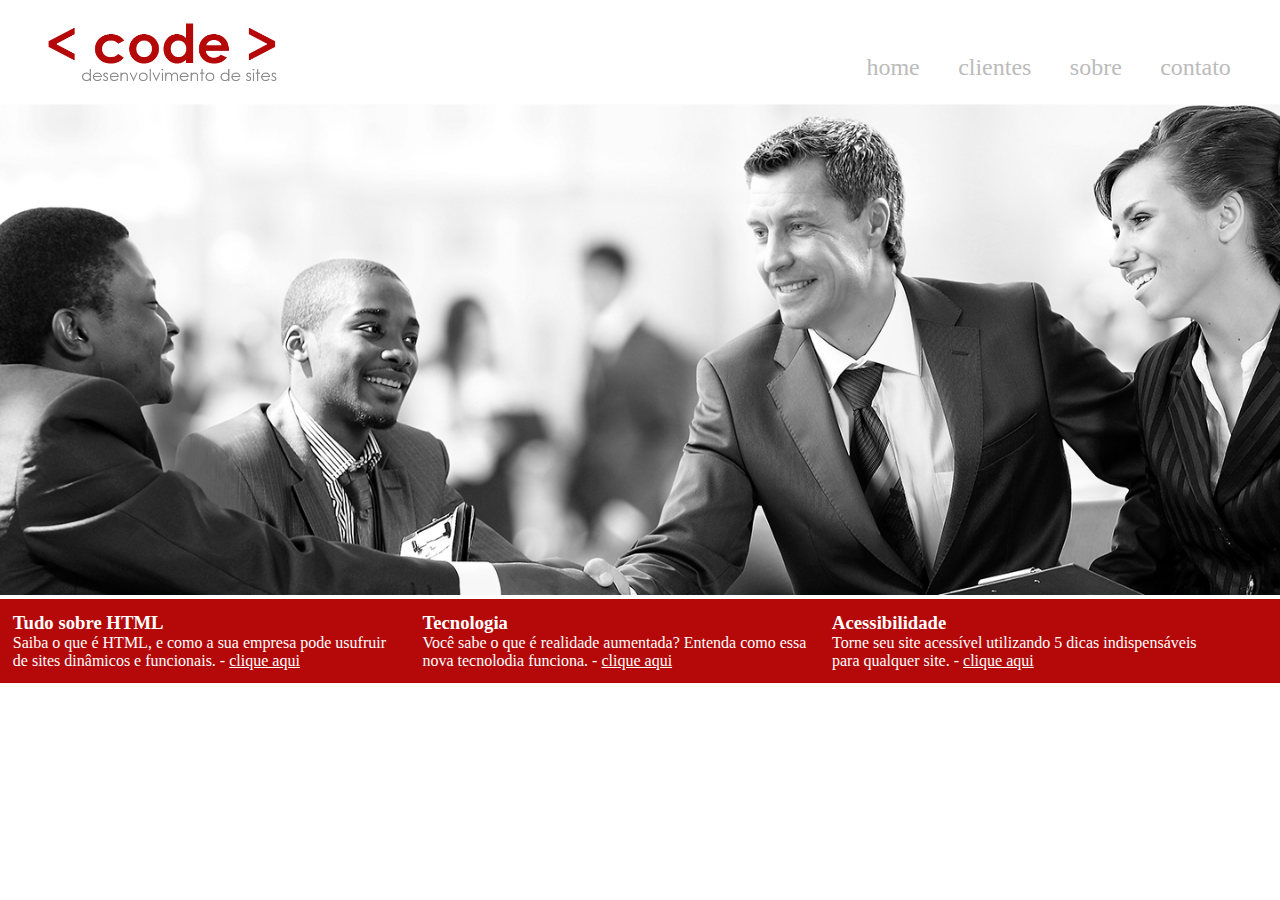
<file: index.html>
<!DOCTYPE html>
<html lang="Pt-br">
   <head>
      <meta charset="UTF-8" />
      <meta http-equiv="X-UA-Compatible" content="IE=edge" />
      <meta name="viewport" content="width=device-width, initial-scale=1.0" />
      <title>Site Fundação Bradesco</title>
      <link rel="stylesheet" href="Css/style.css" />
   </head>
   <body>
      <div class="container-principal">
         <header>
            <div class="logo">
               <a href="index.html">
                  <img src="Images/logo.png" alt="logo site" />
               </a>
            </div>
            <nav>
               <ul>
                  <li><a href="index.html">home</a></li>
                  <li><a href="clientes.html">clientes</a></li>
                  <li><a href="sobre.html">sobre</a></li>
                  <li><a href="contato.html">contato</a></li>
               </ul>
            </nav>
         </header>
         <section id="banner">
            <img src="Images/banner.jpg" alt="banner topo" />
         </section>

         <div id="openModal" class="modalDialog">
            <div>
               <a href="#close" class="close">X</a>
               <h1>Tudo sobre Html</h1>
               <p>
                  <strong>HTML</strong
                  ><i
                     >(abreviação para a expressão inglesa Hypertext Markup
                     Language, que significa Linguagem de Marcação de
                     Hipertexto)</i
                  >
                  é uma linguagem de marcação utilizada na construção de páginas
                  na Web. Documentos HTML podem ser interpretados por
                  navegadores. - <i>wikipedia.org - acesso 09/2016</i>
               </p>
               <img src="Images/html5.png" alt="logo html5" />
            </div>
         </div>
         <div id="openModal1" class="modalDialog">
            <div>
               <a href="#close" title="Close" class="close">X</a>
               <h1>Tecnolofia - Realidade Aumentada</h1>
               <p>
                  De uma forma simples, <b>Realidade Aumentada</b> é uma
                  tecnologia que perite que o mundo virtual seja misturado ao
                  real, possibilitando maior interação e abrindo uma nova
                  dimensão na maneira como nós executamos tarefas, ou mesmo as
                  que nós incubimos às máquinas. Assim, se você pensava que
                  objetos pulando para fora da tela eram elementos de filmes de
                  ficção científica, está na hora de mudar seus conceitos.
                  Aliás, o que acontece com a <b>Realidade Aumentada</b> é o
                  contrário: você pulará para dentro do mundo virtual para
                  interagir com objetos que só estão limitados à sua imaginação.
                  - <i>tecmundo.com.br/realidade-aumentada - acesso 09/2016</i>
               </p>
            </div>
         </div>
         <div id="openModal2" class="modalDialog">
            <div>
               <a href="#close" title="Close" class="close">X</a>
               <h1>Acessibilidade</h1>
               <p>
                  <b>Acessibilidade</b> na web significa que pessoas com
                  deficiênia podem usar a web. Mais especificamente, a
                  acessibilidade na web significa que as pessoas com deficiência
                  podem perceber, entender, navegar, interagir e contribuir para
                  a web. Ela também beneficia outras pessoas, incluindo pessoas
                  idosas com capacidades em mudança devido ao envelhecimento -
                  <i>w3c.br/ - aceso 09/2016</i>
               </p>
            </div>
         </div>
         <footer>
            <div class="footer-text">
               <h3>Tudo sobre HTML</h3>
               <p>
                  Saiba o que é HTML, e como a sua empresa pode usufruir de
                  sites dinâmicos e funcionais. -
                  <a href="#openModal">clique aqui</a>
               </p>
            </div>
            <div class="footer-text">
               <h3>Tecnologia</h3>
               <p>
                  Você sabe o que é realidade aumentada? Entenda como essa nova
                  tecnolodia funciona. - <a href="#openModal1">clique aqui</a>
               </p>
            </div>
            <div class="footer-text">
               <h3>Acessibilidade</h3>
               <p>
                  Torne seu site acessível utilizando 5 dicas indispensáveis
                  para qualquer site. - <a href="#openModal2">clique aqui</a>
               </p>
            </div>
         </footer>
      </div>
   </body>
</html>
</file>
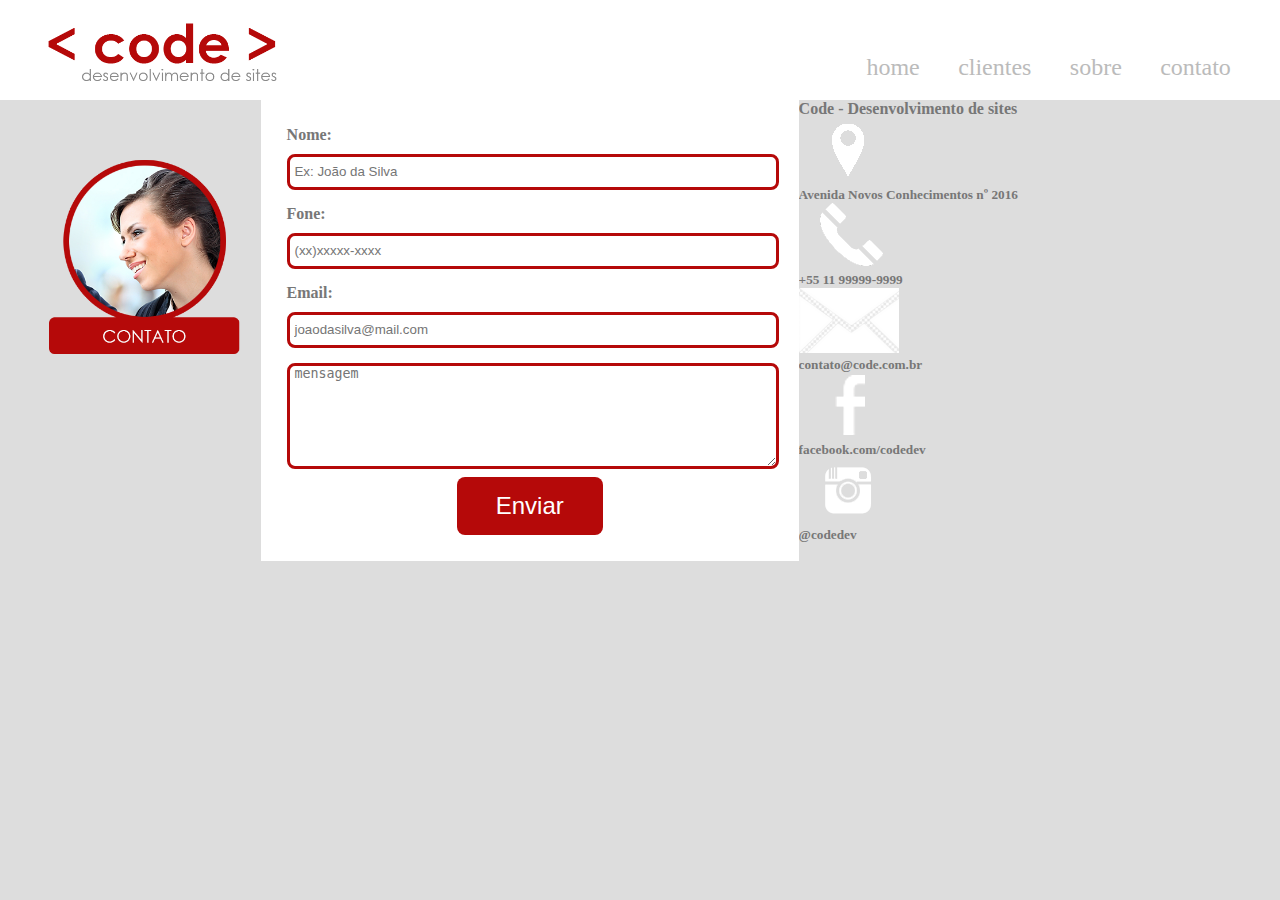
<file: contato.html>
<!DOCTYPE html>
<html lang="pt-BR">
   <head>
      <meta charset="UTF-8" />
      <meta http-equiv="X-UA-Compatible" content="IE=edge" />
      <meta name="viewport" content="width=device-width, initial-scale=1.0" />
      <title>Clientes</title>
      <link rel="stylesheet" href="Css/style.css" />
   </head>
   <body class="color-page">
      <div class="container-principal" id="topo">
         <header>
            <div class="logo">
               <a href="index.html">
                  <img src="Images/logo.png" alt="logo site" />
               </a>
            </div>
            <nav>
               <ul>
                  <li><a href="index.html">home</a></li>
                  <li><a href="clientes.html">clientes</a></li>
                  <li><a href="sobre.html">sobre</a></li>
                  <li><a href="#topo">contato</a></li>
               </ul>
            </nav>
         </header>
         <div class="img-titulo">
            <img src="Images/contato.png" alt="imagem de contato" />
         </div>
         <section id="txt-contato">
            <form name="meu_form" id="meu_form">
               <p class="nome">
                  <label for="nome">Nome:</label><br />
                  <input
                     type="text"
                     id="nomeid"
                     placeholder="Ex: João da Silva"
                     required="required"
                     name="nome"
                  />
               </p>
               <p class="fone">
                  <label for="fone">Fone:</label><br />
                  <input
                     type="phone"
                     id="foneid"
                     placeholder="(xx)xxxxx-xxxx"
                     name="fone"
                  />
               </p>
               <p>
                  <label for="email">Email:</label><br />
                  <input
                     type="email"
                     id="emailid"
                     placeholder="joaodasilva@mail.com"
                     required="required"
                     name="email"
                  />
               </p>
               <p>
                  <textarea
                     placeholder="mensagem"
                     required="required"
                  ></textarea>
               </p>
               <button type="submit" form="meu_form">Enviar</button>
            </form>
            <div id="conta-data">
               <h4>Code - Desenvolvimento de sites</h4>
               <h5>
                  <img src="Images/icoadress.png" alt="endereço" /><br />Avenida
                  Novos Conhecimentos nº 2016
               </h5>
               <h5>
                  <img src="Images/icoTelefone.png" alt="telefone" /><br />+55
                  11 99999-9999
               </h5>
               <h5>
                  <img
                     src="Images/Design sem nome (1).png"
                     alt="email"
                  /><br />contato@code.com.br
               </h5>
               <h5>
                  <img
                     src="Images/icoface.png"
                     alt="facebook"
                  /><br />facebook.com/codedev
               </h5>
               <h5>
                  <img
                     src="Images/icoinsta.png"
                     alt="instagram"
                  /><br />@codedev
               </h5>
            </div>
         </section>
      </div>
   </body>
</html>
</file>
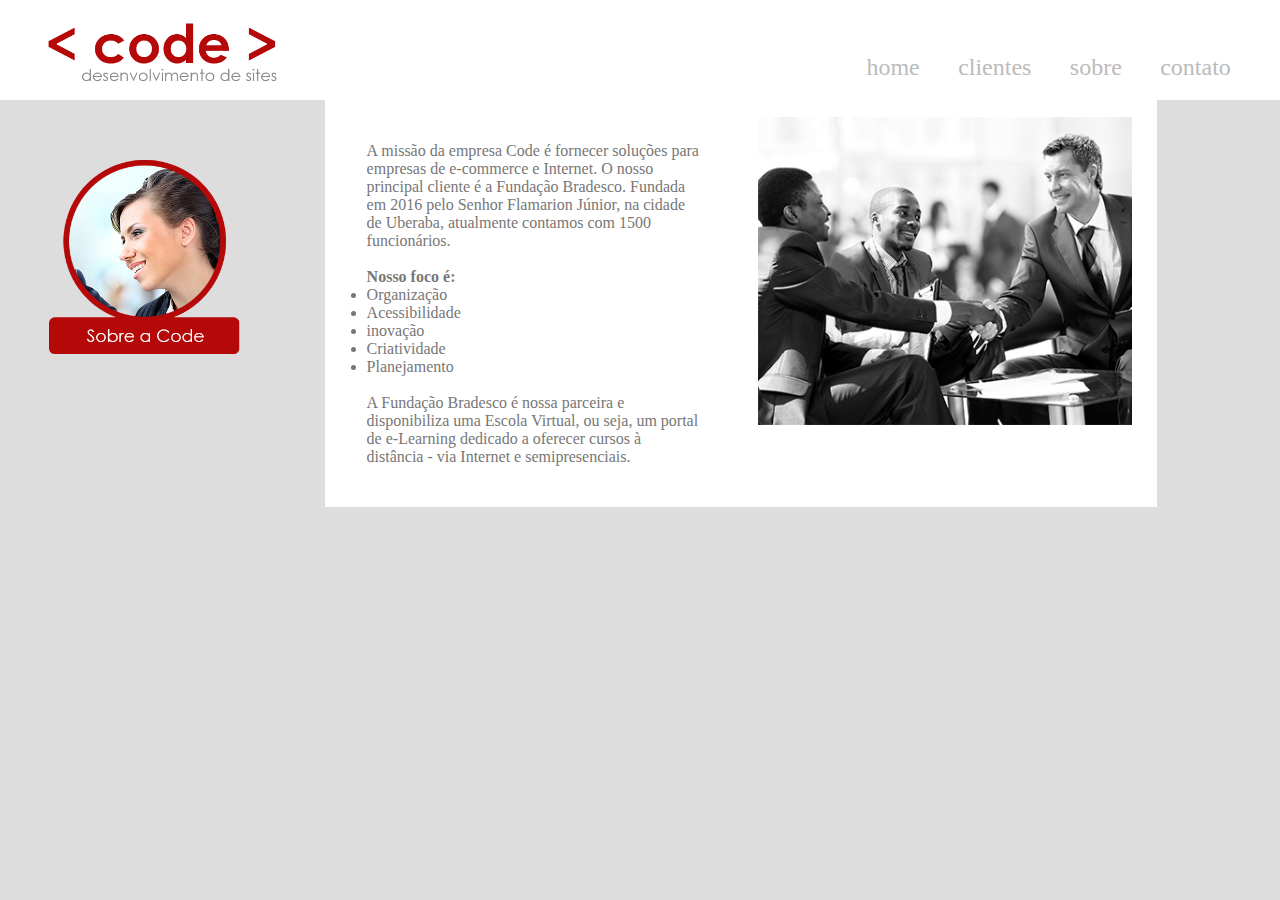
<file: sobre.html>
<!DOCTYPE html>
<html lang="pt-BR">
   <head>
      <meta charset="UTF-8" />
      <meta http-equiv="X-UA-Compatible" content="IE=edge" />
      <meta name="viewport" content="width=device-width, initial-scale=1.0" />
      <title>Clientes</title>
      <link rel="stylesheet" href="Css/style.css" />
   </head>
   <body class="color-page">
      <div class="container-principal" id="topo">
         <header>
            <div class="logo">
               <a href="index.html">
                  <img src="Images/logo.png" alt="logo site" />
               </a>
            </div>
            <nav>
               <ul>
                  <li><a href="index.html">home</a></li>
                  <li><a href="clientes.html">clientes</a></li>
                  <li><a href="#topo">sobre</a></li>
                  <li><a href="contato.html">contato</a></li>
               </ul>
            </nav>
         </header>
         <div class="img-titulo">
            <img src="Images/sobre.png" alt="imagem de sobre" />
         </div>
         <section id="container-sobre">
            <div id="txt-sobre">
               <p>
                  A missão da empresa Code é fornecer soluções para empresas de
                  e-commerce e Internet. O nosso principal cliente é a Fundação
                  Bradesco. Fundada em 2016 pelo Senhor Flamarion Júnior, na
                  cidade de Uberaba, atualmente contamos com 1500
                  funcionários.<br /><br />
                  <strong>Nosso foco é:</strong>
               </p>
               <br />
               <dl>
                  <li>Organização</li>
                  <li>Acessibilidade</li>
                  <li>inovação</li>
                  <li>Criatividade</li>
                  <li>Planejamento</li>
               </dl>
               <br />
               <p>
                  A Fundação Bradesco é nossa parceira e disponibiliza uma
                  Escola Virtual, ou seja, um portal de e-Learning dedicado a
                  oferecer cursos à distância - via Internet e semipresenciais.
               </p>
            </div>
            <div id="img-conteudo-sobre">
               <img
                  src="Images/sobre-img2.jpg"
                  alt="Imagem ilustrativa do sobre"
               />
            </div>
         </section>
      </div>
   </body>
</html>
</file>
<file: Css/style.css>
* {
   margin: 0;
   padding: 0;
}

.container-principal {
   color: #777;
   font-family: "verdana";
}

header {
   width: 100%;
   height: 100px;
   background-color: #fff;
   position: relative;
   top: 0;
}

.logo {
   position: absolute;
   width: 300px;
   height: auto;
}

.logo img {
   width: 90%;
   margin-left: 10%;
}

nav {
   position: absolute;
   right: 30px;
   bottom: 0px;
}

nav ul li {
   float: left;
   color: #fff;
   width: auto;
   margin: 0.8em;
   font-size: 1.5em;
   list-style: none;
   font-family: "verdana";
}

nav ul li a {
   text-decoration: none;
   color: #bbb;
}

nav ul li a:hover {
   color: #b13030;
}

#banner {
   width: 100%;
}

#banner img {
   width: 100%;
   margin-bottom: 0;
}

.modalDialog {
   position: fixed;
   font-family: "Verdana";
   top: 0;
   right: 0;
   bottom: 0;
   left: 0;
   background: rgba(181, 9, 9, 0.8);
   z-index: 9999;
   opacity: 0;
   -webkit-transition: opacity 400ms ease-in;
   -moz-transition: opacity 400ms ease-in;
   transition: opacity 400ms ease-in;
   pointer-events: none;
   display: none;
}

.modalDialog:target {
   display: block;
   opacity: 1;
   pointer-events: auto;
}

.modalDialog div {
   width: 500px;
   position: relative;
   margin: 10% auto;
   padding: 5px 20px 13px 20px;
   -webkit-border-radius: 12px;
   -moz-border-radius: 12px;
   border-radius: 10px;
   background-color: #fff;
}

.modalDialog p {
   margin-top: 5%;
   margin-bottom: 5%;
}

.modalDialog img {
   width: 50%;
   position: relative;
   margin-left: 25%;
}

.close {
   background-color: #606061;
   color: #ffffff;
   line-height: 25px;
   position: absolute;
   right: -12px;
   text-align: center;
   top: -10px;
   width: 24px;
   text-decoration: none;
   font-weight: bold;
   -webkit-border-radius: 12px;
   -moz-border-radius: 12px;
   border-radius: 12px;
}

.close:hover {
   background-color: #b50909;
}

footer {
   width: 100%;
   height: 18%;
   background-color: #b50909;
   color: #fff;
   position: relative;
   float: left;
   font-family: "verdana";
}

footer .footer-text {
   width: 30%;
   margin: 1%;
   position: relative;
   float: left;
}

footer .footer-text a {
   color: #ffff;
}

.color-page {
   background-color: #ddd;
}

.img-titulo {
   width: 20%;
   height: auto;
   margin-bottom: 10px;
   position: relative;
   float: left;
   margin-right: 5px;
}

.img-titulo img {
   width: 90%;
   margin-left: 10%;
   margin-top: 50px;
}

#clientes-code {
   width: 75%;

   position: relative;
   float: left;
}

#clientes-code .config-clientes {
   width: 40%;
   border: 1px solid #b50909;
   margin-left: 1.5%;
   padding: 1%;
   float: left;
   margin-top: 30px;
   background-color: #fff;
}

#clientes-code .config-clientes img {
   width: 60%;
   margin-left: 20%;
   margin-bottom: 20px;
}

#clientes-code .config-clientes p {
   width: 90%;
   margin-left: 5%;
   font-size: 1.2em;
   margin-bottom: 20px;
   text-align: center;
}

#clientes-code .config-clientes p a {
   color: #111;
}

#container-sobre {
   width: 65%;
   margin-left: 5%;
   float: left;
   position: relative;
   height: 80%;
   background-color: #fff;
   top: 10%;
}

#txt-sobre {
   width: 40%;
   float: left;
   position: relative;
   padding: 5%;
}

#txt-sobre p {
   width: 100%;
   position: relative;
   float: left;
}

#txt-sobre dl {
   width: 50%;
}

#img-conteudo-sobre {
   width: 45%;
   position: relative;
   float: left;
   padding: 2%;
}

#img-conteudo-sobre img {
   width: 100%;
}

#txt-contato {
   width: 100%;
   height: 100%;
}

#txt-contato form {
   width: 38%;
   position: relative;
   float: left;
   background-color: #fff;
   padding: 2%;
   top: 5%;
   min-height: 400px;
}

#txt-contato form label {
   font-weight: bold;
}

#txt-contato form input {
   max-width: 100%;
   width: 99%;
   height: 30px;
   margin-top: 10px;
   margin-bottom: 15px;
   border: solid #b50909 3px;
   padding-left: 1%;
   border-radius: 8px;
}

#txt-contato form textarea {
   max-width: 100%;
   width: 99%;
   border: solid #b50909 3px;
   padding-left: 1%;
   min-height: 100px;
   border-radius: 8px;
}

#txt-contato form button {
   width: 30%;
   height: auto;
   cursor: pointer;
   background-color: #b50909;
   color: #fff;
   font-size: 1.5em;
   padding: 15px 0 15px 0;
   margin-left: 35%;
   margin-top: 1%;
   border: none;
   border-radius: 8px;
}
</file>
